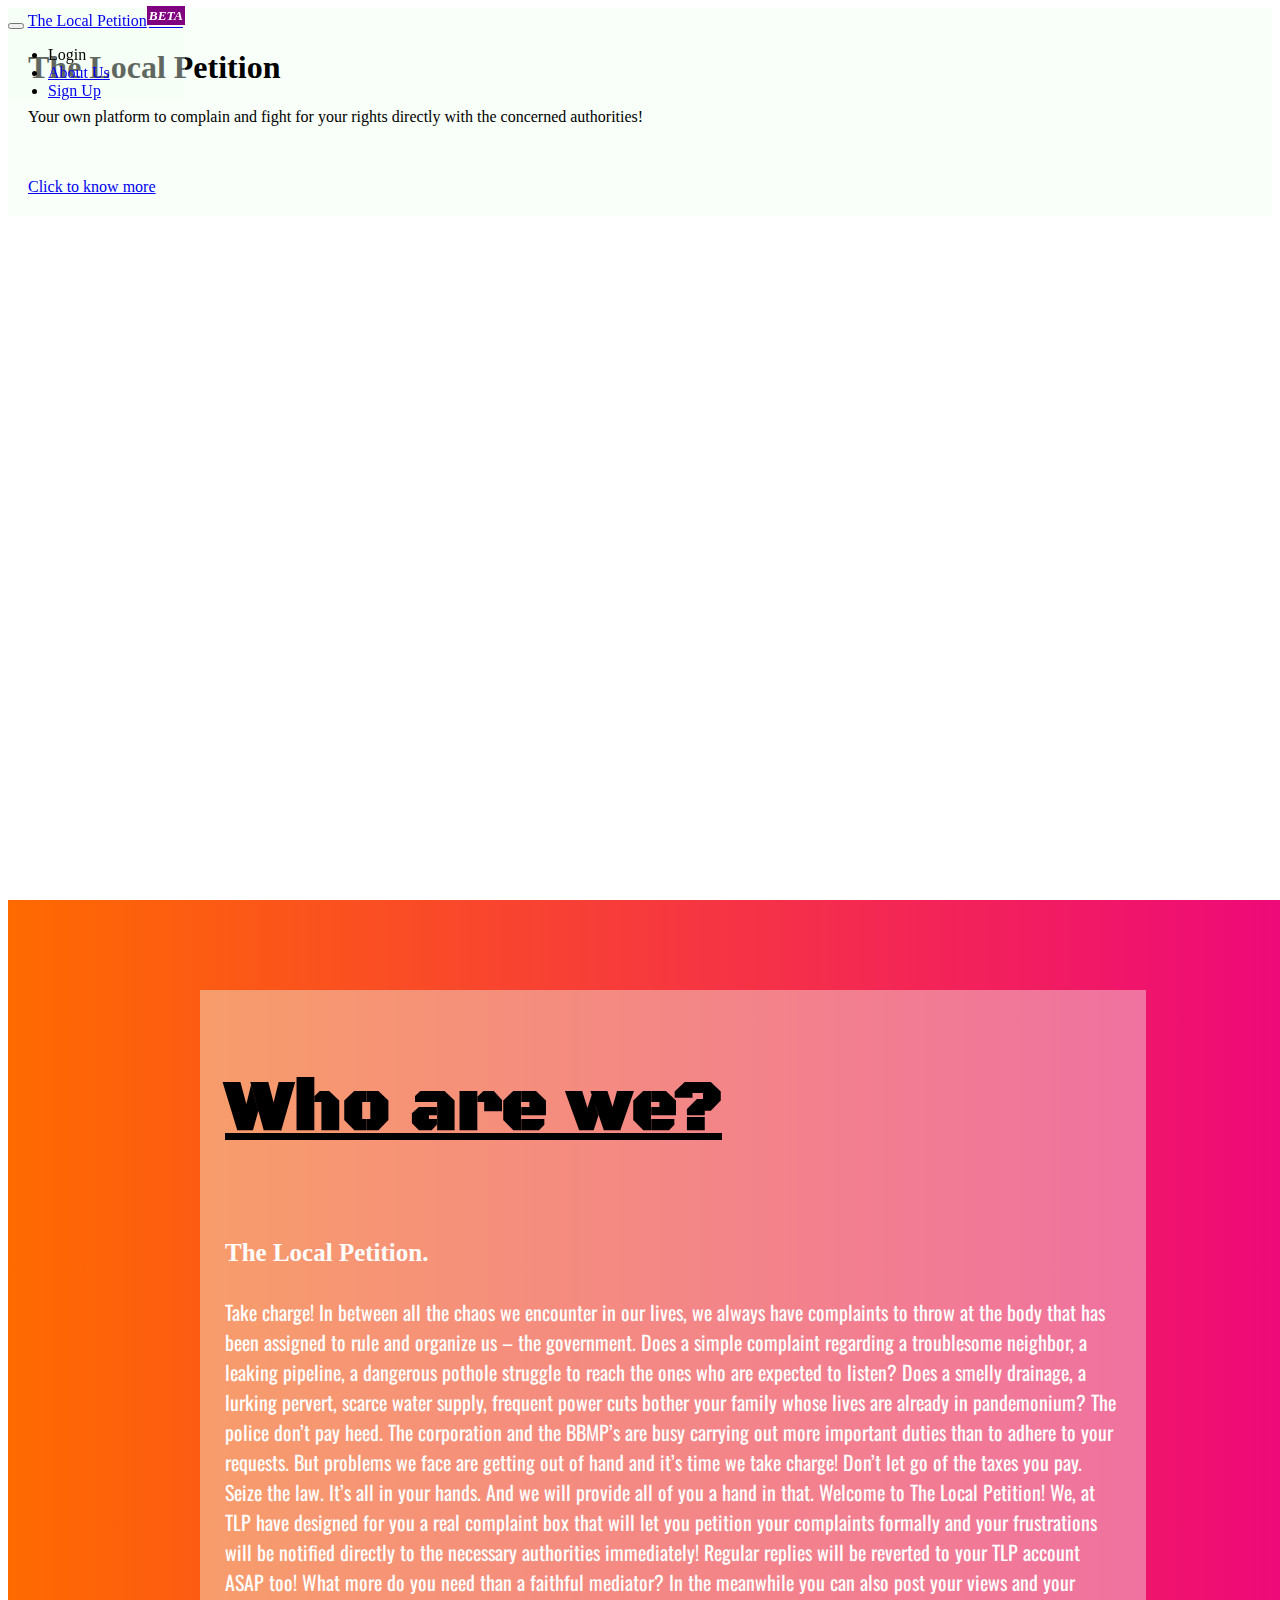
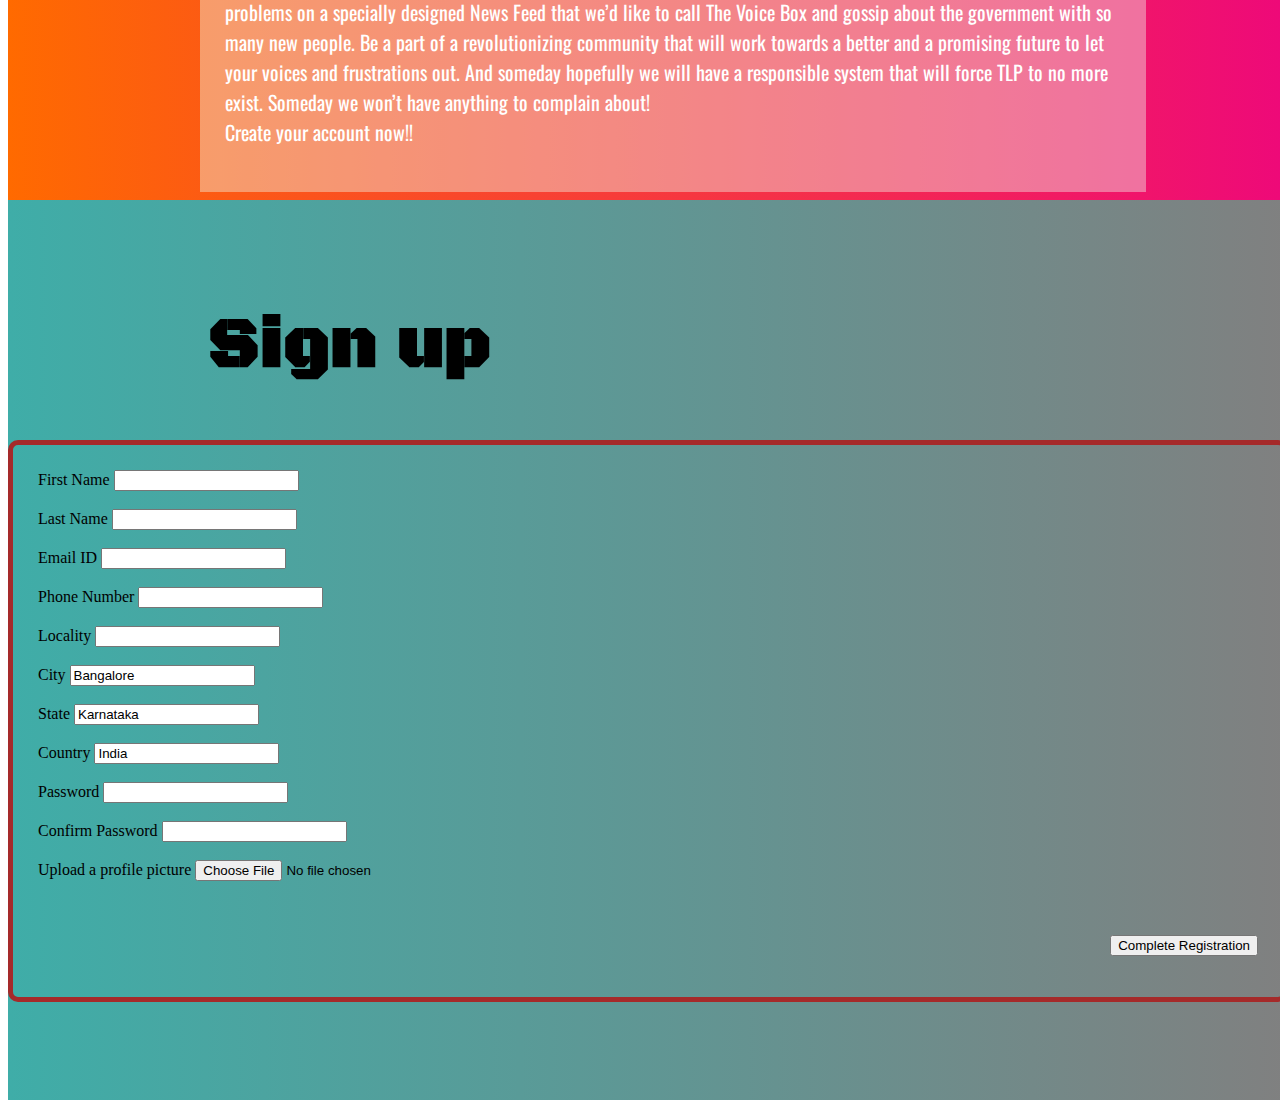
<file: The Local Petition/index.html>
<html><head>
    <meta charset="utf-8">
    <meta name="viewport" content="width=device-width, initial-scale=1">
    <script type="text/javascript" src="http://cdnjs.cloudflare.com/ajax/libs/jquery/2.0.3/jquery.min.js"></script>
    <script type="text/javascript" src="http://netdna.bootstrapcdn.com/bootstrap/3.3.4/js/bootstrap.min.js"></script>
    <link href="http://cdnjs.cloudflare.com/ajax/libs/font-awesome/4.3.0/css/font-awesome.min.css" rel="stylesheet" type="text/css">
    <link href="http://pingendo.github.io/pingendo-bootstrap/themes/default/bootstrap.css" rel="stylesheet" type="text/css">
    <link href="https://fonts.googleapis.com/css?family=Black+Ops+One" rel="stylesheet">
    <link href="https://fonts.googleapis.com/css?family=Oswald" rel="stylesheet">

    <style type="text/css">
      .background-image-absolute
      {
        filter: blur(5px);
      }
      #brand
      {
        background-color:rgba(240, 255, 240, 0.4);
        padding: 20px;
      }
      #table
      {
        background-color:rgba(240, 255, 240, 0.4);
        position: absolute;
        left: 20%;
        width:60%;
        border-color: rgba(240, 255, 240, 0.4);
      }
      #section1
      {
        height: 100%; 
        width: 100%;
      }
      #section2
      {
        position: absolute;
        height: 100%;
        width: 100%;
        top: 200%;
        background: #808080; /* fallback for old browsers */
		background: -webkit-linear-gradient(to left, #808080 , #3fada8); /* Chrome 10-25, Safari 5.1-6 */
		background: linear-gradient(to left, #808080 , #3fada8); /* W3C, IE 10+/ Edge, Firefox 16+, Chrome 26+, Opera 12+, Safari 7+ */
      }

      td
      {
        text-align: center;
        height: 40px;
        vertical-align: center;
      }

      #aboutus
      {	
      	position: absolute;
        height: 100%;
        width: 100%;
        top: 100%;
        background: #ee0979; /* fallback for old browsers */
		background: -webkit-linear-gradient(to left, #ee0979 , #ff6a00); /* Chrome 10-25, Safari 5.1-6 */
		background: linear-gradient(to left, #ee0979 , #ff6a00); /* W3C, IE 10+/ Edge, Firefox 16+, Chrome 26+, Opera 12+, Safari 7+ */
		}

		#header
		{
			position: fixed;
			z-index: 1;
		}

		#loginDiv
		{
			position: fixed;
			top: -300px;
			color: black;
			background: rgba(120, 55, 160, 0.8);
			padding: 25px;
			z-index: 2;
		}

    </style>
  </head>
  <body>

  	<div id="loginDiv" class="col-lg-offset-6">

  	<form method="POST" action="scriptLogIn.php">

  		<label for="loginEmailID" class="col-lg-4 col-md-4 col-sm-6 col-xs-6" style="text-align: center;">Email ID</label>
  		<input type="text" size="30" name="loginEmailID" class="col-lg-6 col-md-6 col-sm-6 col-xs-6" />
  		<br />
  		<br />
  		<label for="loginPassword" class="col-lg-4 col-md-4 col-sm-6 col-xs-6" style="text-align: center;">Password</label>
  		<input type="password" size="30" name="loginPassword" class="col-lg-6 col-md-6 col-sm-6 col-xs-6" />
  		<br />
  		<br />
  		<div style="text-align: right; margin: 10px">
  			<input type="submit" name="Submit" value="Log In">
  		</div>
  	</form>

  	</div>
    
    <div id="section1">
    <div class="cover">
      <div class="navbar navbar-default" id="header">
        <div class="container" style="background-color:rgba(240, 255, 240, 0.4);">
          <div class="navbar-header" >
            <button type="button" class="navbar-toggle" data-toggle="collapse" data-target="#navbar-ex-collapse">
              <span class="sr-only">Toggle navigation</span>
              <span class="icon-bar"></span>
              <span class="icon-bar"></span>
              <span class="icon-bar"></span>
            </button>
            <a class="navbar-brand" href="#"><span>The Local Petition<sup><i><span style="color: white; font-weight: bolder; background-color: purple; padding: 2px">BETA</span></i></sup></span></a>
          </div>
          <div class="collapse navbar-collapse" id="navbar-ex-collapse">
            <ul class="nav navbar-nav navbar-right">
              <li class="active" onclick="onLoginDivClick();">
                <a>Login</a>
              </li>
              <li>
                <a href="#aboutus">About Us</a>
              </li>
              <li>
                <a href="#section2">Sign Up</a>
              </li>
            </ul>
          </div>
        </div>
      </div>
      <div class="background-image-absolute cover-image" style="background-image : url('judges-hammer.jpg')"></div>
      <div class="container">
        <div class="row">
          <div class="col-md-12 text-center" id="brand">
            <h1>The Local Petition</h1>
            <p>Your own platform to complain and fight for your rights directly with
              the concerned authorities!</p>
            <br>
            <br>
            <a class="btn btn-lg btn-default" href="#aboutus">Click to know more</a>
          </div>
        </div>
      </div>
    </div>
    <div id="aboutus">
    	<div style="background: rgba(240, 255, 240, 0.4); position: relative; top: 10%; left: 15%; width: 70%; padding: 25px;">
    	<h1 style="font-size: 72px; font-family: 'Black Ops One', cursive;"><u> Who are we? </u></h1>
    	<br />
    	<p style="color: white; font-family: 'Oswald', cursive; font-size: 20px;"><span style="font-family: cursive; font-size: 25px; font-weight: bolder;">The Local Petition.</span>
    		<br />
    		<br />
			Take charge!
			In between all the chaos we encounter in our lives, we always have complaints to throw at the body that has been assigned to rule and organize us – the government. Does a simple complaint regarding a troublesome neighbor, a leaking pipeline, a dangerous pothole struggle to reach the ones who are expected to listen? Does a smelly drainage, a lurking pervert, scarce water supply, frequent power cuts bother your family whose lives are already in pandemonium? The police don’t pay heed. The corporation and the BBMP’s are busy carrying out more important duties than to adhere to your requests. But problems we face are getting out of hand and it’s time we take charge! Don’t let go of the taxes you pay. Seize the law. It’s all in your hands. And we will provide all of you a hand in that. Welcome to The Local Petition! We, at TLP have designed for you a real complaint box that will let you petition your complaints formally and your frustrations will be notified directly to the necessary authorities immediately! Regular replies will be reverted to your TLP account ASAP too! What more do you need than a faithful mediator? In the meanwhile you can also post your views and your problems on a specially designed News Feed that we’d like to call The Voice Box and gossip about the government with so many new people. Be a part of a revolutionizing community that will work towards a better and a promising future to let your voices and frustrations out. And someday hopefully we will have a responsible system that will force TLP to no more exist. Someday we won’t have anything to complain about!
			<br />
			Create your account now!!
		</p>
		</div>
    </div>
    <div id="section2">
      
      <h2 style="font-size: 72px; font-family: 'Black Ops One', cursive; margin-top: 100px; margin-left: 200px; margin-bottom: 50px;">Sign up</h2>
      
      <div class="container" style="border: 5px brown solid; border-radius: 10px; padding: 25px;">
      	<form action="scriptSignUp.php" method="POST" enctype="multipart/form_date">
        	
      		<label class="col-lg-6 col-md-6 col-sm-4 col-xs-4" for="firstName" style="text-align: center;">First Name</label>
      		<input class="col-lg-6 col-md-6 col-sm-8 col-xs-8" type="text" name="firstName" />
      		<br />
			<br />
      		<label class="col-lg-6 col-md-6 col-sm-4 col-xs-4" for="lastName" style="text-align: center;">Last Name</label>
      		<input class="col-lg-6 col-md-6 col-sm-8 col-xs-8" type="text" name="lastName" />
      		<br />
      		<br />
      		<label class="col-lg-6 col-md-6 col-sm-4 col-xs-4" for="myEmail" style="text-align: center;">Email ID</label>
      		<input class="col-lg-6 col-md-6 col-sm-8 col-xs-8" type="text" name="myEmail" />
      		<br />
      		<br />
      		<label class="col-lg-6 col-md-6 col-sm-4 col-xs-4" for="myPhoneNumber" style="text-align: center;">Phone Number</label>
      		<input class="col-lg-6 col-md-6 col-sm-8 col-xs-8" type="text" name="myPhoneNumber" />
      		<br />
      		<br />
      		<label class="col-lg-6 col-md-6 col-sm-4 col-xs-4" for="myLocality" style="text-align: center;">Locality</label>
      		<input class="col-lg-6 col-md-6 col-sm-8 col-xs-8" type="text" name="myLocality" />
      		<br />
      		<br />
      		<label class="col-lg-6 col-md-6 col-sm-4 col-xs-4" for="myCity" style="text-align: center;">City</label>
      		<input class="col-lg-6 col-md-6 col-sm-8 col-xs-8" type="text" name="myCity" value="Bangalore" readonly />
      		<br />
      		<br />
      		<label class="col-lg-6 col-md-6 col-sm-4 col-xs-4" for="myState" style="text-align: center;">State</label>
      		<input class="col-lg-6 col-md-6 col-sm-8 col-xs-8" type="text" name="myState" value="Karnataka" readonly />
      		<br />
      		<br />
      		<label class="col-lg-6 col-md-6 col-sm-4 col-xs-4" for="myCountry" style="text-align: center;">Country</label>
      		<input class="col-lg-6 col-md-6 col-sm-8 col-xs-8" type="text" name="myCountry" value="India" readonly />
      		<br />
      		<br />
      		<label class="col-lg-6 col-md-6 col-sm-4 col-xs-4" for="myPassword" style="text-align: center;">Password</label>
      		<input class="col-lg-6 col-md-6 col-sm-8 col-xs-8" type="password" name="myPassword" onchange="validatePassword(myPassword.value, confirmingMyPassword.value);"/>
      		<br />
      		<br />
      		<label class="col-lg-6 col-md-6 col-sm-4 col-xs-4" for="comfirmingMyPassword" style="text-align: center;">Confirm Password</label>
      		<input class="col-lg-6 col-md-6 col-sm-8 col-xs-8" type="password" name="confirmingMyPassword" onchange="validatePassword(myPassword.value, confirmingMyPassword.value);" />
      		<br />
      		<br />
      		<label class="col-lg-6 col-md-6 col-sm-4 col-xs-4" for="myProfilePicture" style="text-align: center;">Upload a profile picture</label>
      		<input class="col-lg-6 col-md-6 col-sm-8 col-xs-8" type="file" name="myProfilePicture" />
      		<br />
      		<br />
      		<br />
      		<br />
      		<div style="text-align: right;">
      			<input type="submit" id="completeBtn" name="Submit" value="Complete Registration" class="btn btn-lg btn-danger">
      		</div>


      	</form>
      </div>
    </div>

    <script type="text/javascript">

    	broughtDownLoginDiv = 0
    	pos = -300;
    	loginDiv = document.getElementById("loginDiv")
    	animate = 0

    	function onLoginDivClick()
    	{

    		if (broughtDownLoginDiv == 0)
    		{
    			setInterval(setLoginDivPos, 1)
    		} 

    		broughtDownLoginDiv = 1  		
    	}

    	function setLoginDivPos()
    	{
    		if (pos != 50) loginDiv.style.top = pos++ + "px"
    	}

    	function validatePassword(password, confirm)
    	{
    		var submit = document.getElementById('completeBtn')

    		if (password != confirm)
    		{
    			submit.disabled = true;
    		}
    		else
    		{
    			submit.disabled = false;
    		}
    	}

    </script>
    
  

</body></html>
</file>
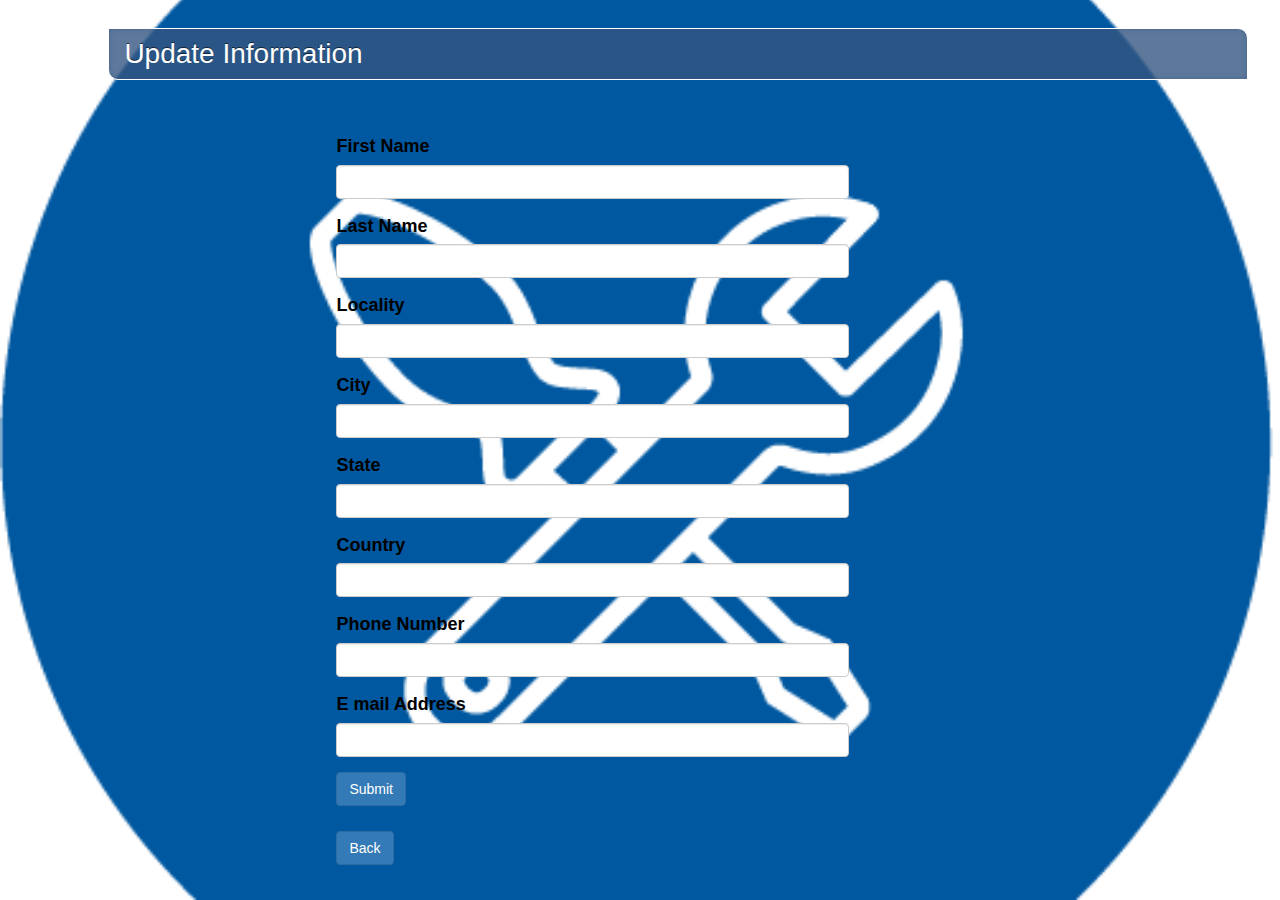
<file: The Local Petition/UpdateInformation.html>
<!DOCTYPE html>
<html>
<head>
	<title>Update Information</title>
	<meta name="viewport" content="width=device-width, initial-scale=1">
	  <link rel="stylesheet" href="https://maxcdn.bootstrapcdn.com/bootstrap/3.3.7/css/bootstrap.min.css">
	  <script src="https://ajax.googleapis.com/ajax/libs/jquery/3.1.1/jquery.min.js"></script>
	  <script src="https://maxcdn.bootstrapcdn.com/bootstrap/3.3.7/js/bootstrap.min.js"></script>
	   <style type="text/css">
	  	form{
	  		padding-left: 20%;
	  		padding-right: 35%;
	  		color: black;
	  		font-size: 18px;

	  	}
	  	body{
	  		background-image: url("Setting.png");
	  		background-position: center;
	  		background-size: 100%;
	  		background-position: fixed;
	  		padding-left: 6%;
	  	}
	  	h2{
	  		margin: 1em 0 0.5em 0;
			font-weight: normal;
			position: relative;
			text-shadow: 0 -1px rgba(0,0,0,0.6);
			font-size: 28px;
			line-height: 40px;
			background: #355681;
			background: rgba(53,86,129, 0.8);
			border: 1px solid #fff;
			padding: 5px 15px;
			color: white;
			border-radius: 0 10px 0 10px;
			box-shadow: inset 0 0 5px rgba(53,86,129, 0.5);
			font-family: 'Muli', sans-serif;
	  	}
	  </style>
	  <script type="text/javascript">
	  	function click()
	  	{
	  		alert("Information Updated");
	  	}
	  </script>

</head>
<body>
	<div class="container">
	<h2>Update Information</h2>
	<br><br>
		<form onsubmit="scriptUpdateInfromation.php" method="post">
		  
		  <div class="form-group">
		    <label>First Name</label>
		    <input type="text" class="form-control" id="NewPassword" name="firstname">
		  </div>
		  <div class="form-group">
		    <label>Last Name</label>
		    <input type="text" class="form-control" id="ConfirmPassword" name="lastname">
		  </div>
		  <div class="form-group">
		    <label>Locality</label>
		    <input type="text" class="form-control" id="CurrentPassword" name="myLocality">
		  </div>
		  <div class="form-group">
		    <label>City</label>
		    <input type="text" class="form-control" id="CurrentPassword" name="myCity">
		  </div>
		  <div class="form-group">
		    <label>State</label>
		    <input type="text" class="form-control" id="CurrentPassword" name="myState">
		  </div>
		  <div class="form-group">
		    <label>Country</label>
		    <input type="text" class="form-control" id="CurrentPassword" name="myCountry">
		  </div>
		  <div class="form-group">
		    <label>Phone Number</label>
		    <input type="text" class="form-control" id="CurrentPassword" name="myPhoneNumber">
		  </div>
		  <div class="form-group">
		    <label>E mail Address</label>
		    <input type="email" class="form-control" id="CurrentPassword" name="myEmail">
		  </div>
		  <button type="submit" class="btn btn-primary" onclick="click()">Submit</button><br><br>
		  <a href="Settings.html" class="btn btn-primary">Back</a><br><br>
		</form>
  	</div>
</body>
</html>
</file>
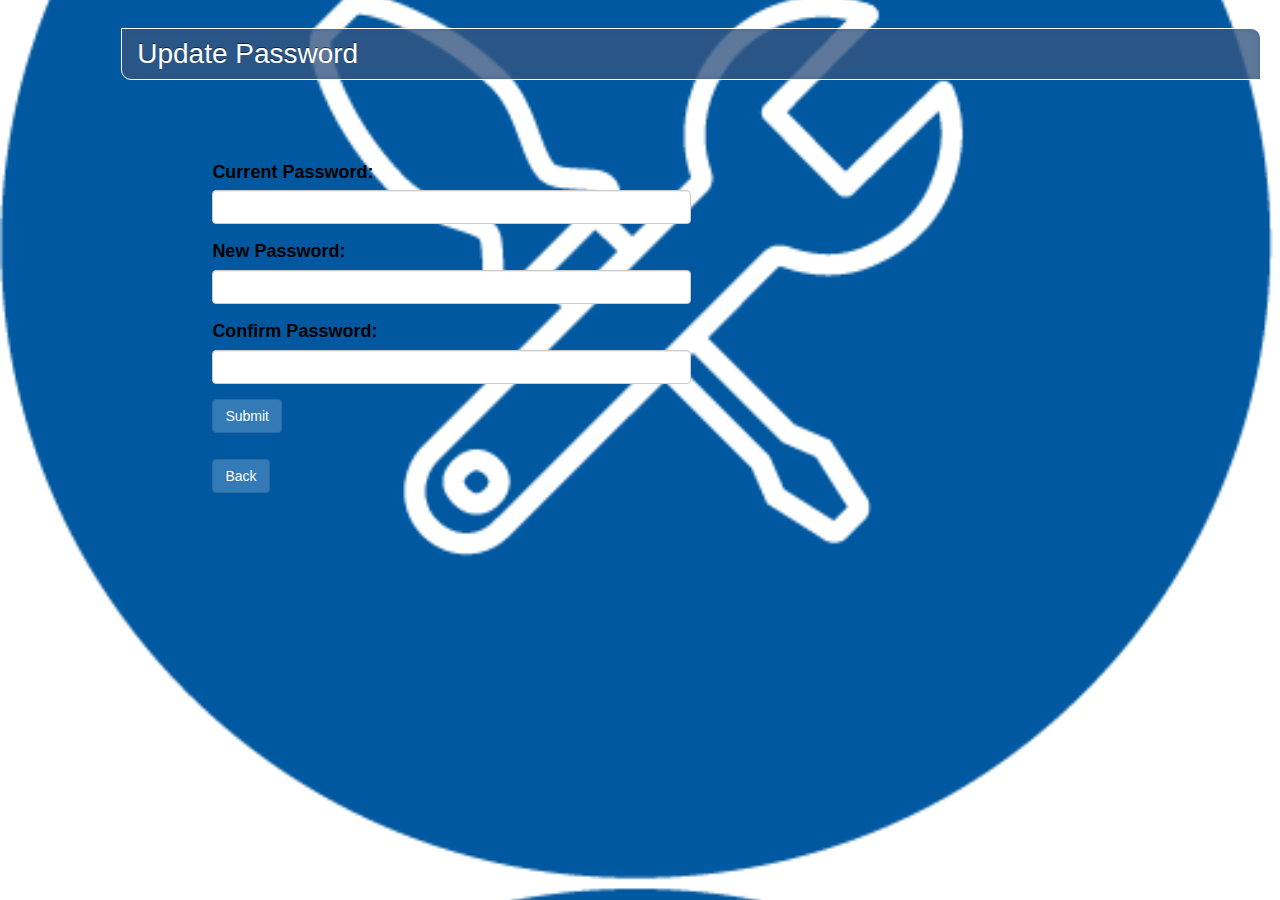
<file: The Local Petition/UpdatePassword.html>
<!DOCTYPE html>
<html>
<head>
	<title>Update Password</title>
	<meta name="viewport" content="width=device-width, initial-scale=1">
	  <link rel="stylesheet" href="https://maxcdn.bootstrapcdn.com/bootstrap/3.3.7/css/bootstrap.min.css">
	  <script src="https://ajax.googleapis.com/ajax/libs/jquery/3.1.1/jquery.min.js"></script>
	  <script src="https://maxcdn.bootstrapcdn.com/bootstrap/3.3.7/js/bootstrap.min.js"></script>
	<script type="text/javascript">
		function click()
		{
			alert("Details Updated");
		}
	  </script>
	  <style type="text/css">
	  	form{
	  		padding-left: 8%;
	  		padding-right: 50%;
	  		font-size: 18px;
	  		color: black;
	  	}
	  	body{
	  		background-image: url("Setting.png");
	  		background-position: center;
	  		background-size: 100%;
	  		padding-left: 8%;
	  	}
	  	h2{
	  		margin: 1em 0 0.5em 0;
			font-weight: normal;
			position: relative;
			text-shadow: 0 -1px rgba(0,0,0,0.6);
			font-size: 28px;
			line-height: 40px;
			background: #355681;
			background: rgba(53,86,129, 0.8);
			border: 1px solid #fff;
			padding: 5px 15px;
			color: white;
			border-radius: 0 10px 0 10px;
			box-shadow: inset 0 0 5px rgba(53,86,129, 0.5);
			font-family: 'Muli', sans-serif;
	  	}
	  </style>
</head>
<body >
	<div class="container">
	<h2>Update Password</h2>
	<br><br>	
		<form action="scriptUpdatePassword.php" method="POST"> 
		  <div class="form-group">
		  	<br>
		    <label>Current Password:</label>
		    <input type="password" class="form-control" id="CurrentPassword" name="myPassword">
		  </div>
		  <div class="form-group">
		    <label>New Password:</label>
		    <input type="password" class="form-control" id="NewPassword" name="newPassword" onchange="validatePassword(newPassword.value, confirmPassword.value);" />
		  </div>
		  <div class="form-group">
		    <label>Confirm Password:</label>
		    <input type="password" class="form-control" id="ConfirmPassword" name="confirmPassword" onchange="validatePassword(newPassword.value, confirmPassword.value);" />
		  </div>
		  <input type="submit" class="btn btn-primary" id="completeBtn" value="Submit"><br><br>
		  <a href="Settings.html" class="btn btn-primary">Back</a><br>
		</form>
  	</div>
  	<script type="text/javascript">
  		
  		function validatePassword(password, confirm)
    	{
    		var submit = document.getElementById('completeBtn')

    		if (password != confirm)
    		{
    			submit.disabled = true;
    		}
    		else
    		{
    			submit.disabled = false;
    		}
    	}

  	</script>
  	
</body>
</html>
</file>
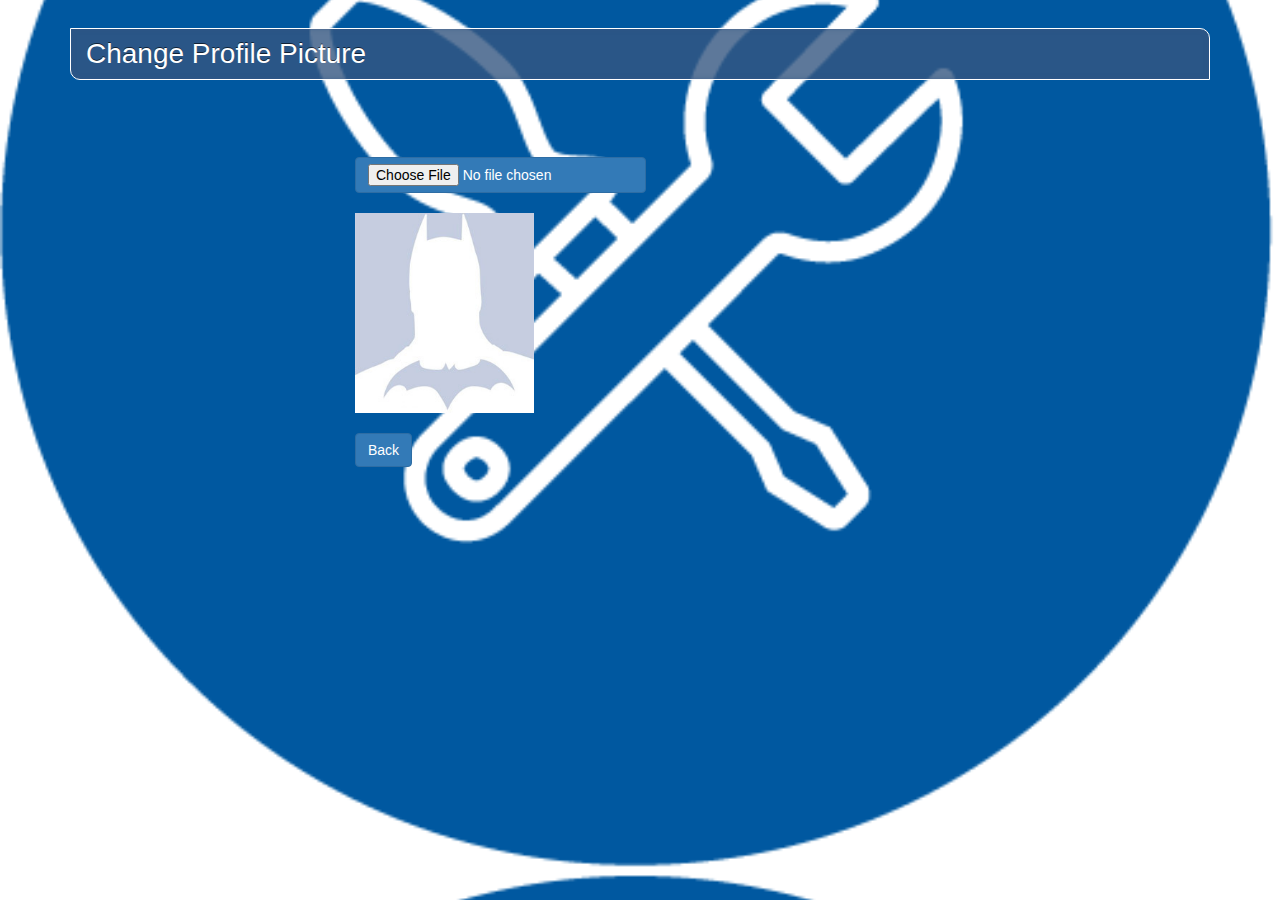
<file: The Local Petition/uploadImage.html>
<!DOCTYPE html>
<html>
<head>
	<title>Upload Image</title>
	<meta name="viewport" content="width=device-width, initial-scale=1">
	  <link rel="stylesheet" href="https://maxcdn.bootstrapcdn.com/bootstrap/3.3.7/css/bootstrap.min.css">
	  <script src="https://ajax.googleapis.com/ajax/libs/jquery/3.1.1/jquery.min.js"></script>
	  <script src="https://maxcdn.bootstrapcdn.com/bootstrap/3.3.7/js/bootstrap.min.js"></script>
	<script type="text/javascript">
	  	function previewFile(){
       var preview = document.querySelector('img'); //selects the query named img
       var file    = document.querySelector('input[type=file]').files[0]; //sames as here
       var reader  = new FileReader();

       reader.onloadend = function () {
           preview.src = reader.result;
       }

       if (file) {
           reader.readAsDataURL(file); //reads the data as a URL
       } else {
           preview.src = "";
       }
  }

  previewFile();
	  </script>
	  <style type="text/css">
	  	body{
	  		
	  		background-image: url("Setting.png");
	  		background-position: center;
	  		background-size: 100%;
	  	}

	  	.main{
	  		padding-left: 25%;
	  		padding-top: 2%;
	  	}

	  	h2{
	  		margin: 1em 0 0.5em 0;
			font-weight: normal;
			position: relative;
			text-shadow: 0 -1px rgba(0,0,0,0.6);
			font-size: 28px;
			line-height: 40px;
			background: #355681;
			background: rgba(53,86,129, 0.8);
			border: 1px solid #fff;
			padding: 5px 15px;
			color: white;
			border-radius: 0 10px 0 10px;
			box-shadow: inset 0 0 5px rgba(53,86,129, 0.5);
			font-family: 'Muli', sans-serif;
	  	}
	  </style>
</head>
<body>
	<div class="container">
		<h2>Change Profile Picture</h2><br><br>
		<div class="main">
  		<input type="file" class="btn btn-primary" value="upload" onchange="previewFile()"><br>
		<img src="Batman.jpg" height="200" alt="Image preview..."><br><br>
		<a href="Settings.html" class="btn btn-primary" role="button">Back</a>
		</div>
  	
  	</div>
</body>
</html>
</file>
